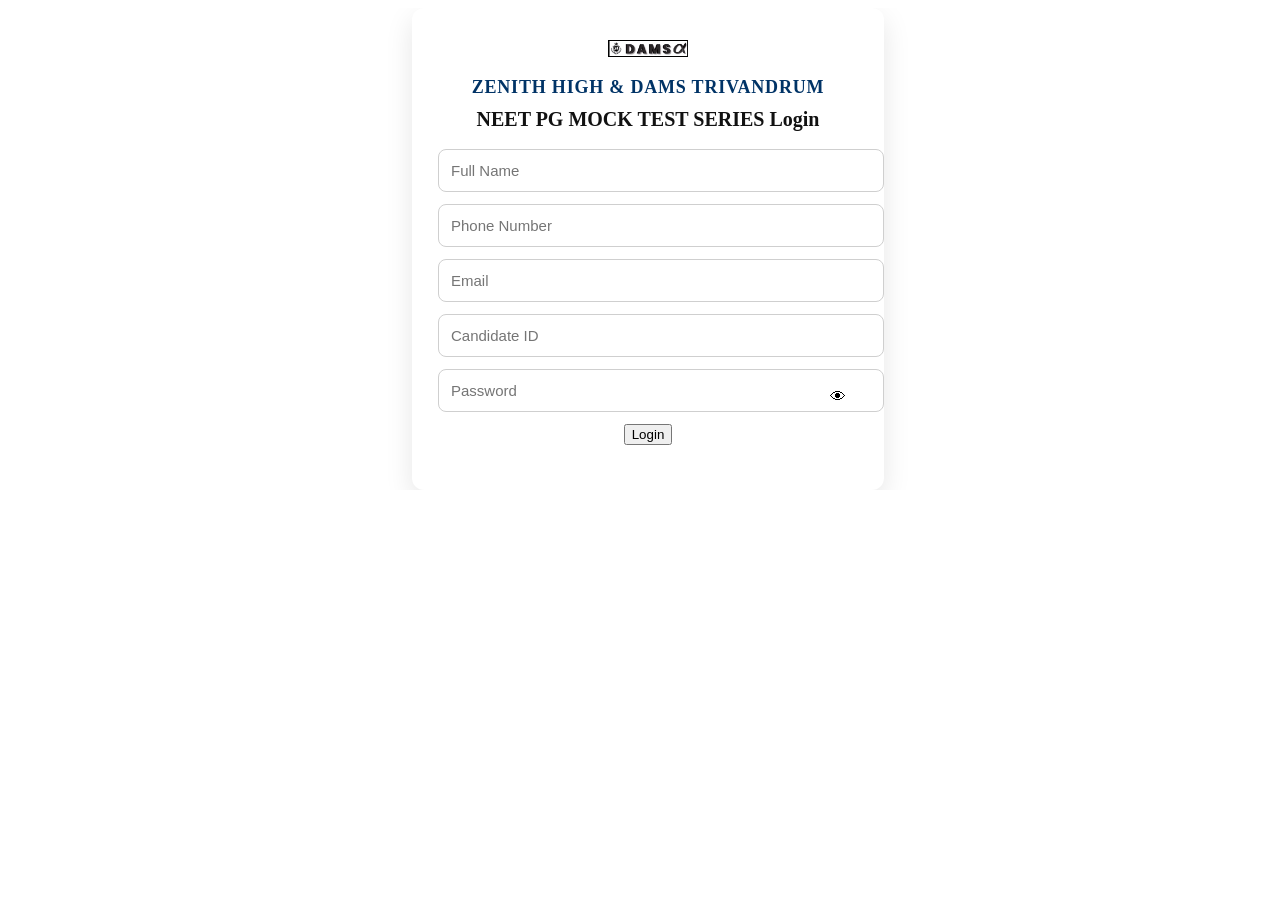
<file: login.html>
<!DOCTYPE html>
<html lang="en">
<head>
  <meta charset="UTF-8">
  <meta name="viewport" content="width=device-width, initial-scale=1.0">
  <title>DAMS TVM-ZENITH HIGH NEET PG MOCK TEST SERIES - Login</title>
  <link rel="stylesheet" href="style.css">
</head>

<body>

  <div class="login-container">

    <!-- Logo -->
    <img src="images/IMG_3984.jpeg" class="logo" alt="Institution Logo">

    <!-- Institution Name -->
    <h2 class="inst-name">ZENITH HIGH & DAMS TRIVANDRUM</h2>

    <!-- Title -->
    <h3 class="title">NEET PG MOCK TEST SERIES Login</h3>

    <!-- Form -->
    <div class="form">
      <input type="text" id="fullName" placeholder="Full Name" autocomplete="name">
      <input type="tel" id="phone" placeholder="Phone Number" autocomplete="tel">
      <input type="email" id="email" placeholder="Email" autocomplete="email">
      <input type="text" id="cid" placeholder="Candidate ID" autocomplete="username">

      <div class="password-box">
        <input type="password" id="pwd" placeholder="Password" autocomplete="current-password">
        <span class="toggle" onclick="togglePassword()">👁</span>
      </div>

      <button type="button" onclick="login()">Login</button>

      <p id="msg"></p>
    </div>
  </div>

  <!-- ✅ Load config first, then login logic -->
  <script src="config.js"></script>
  <script src="login.js"></script>

</body>
</html>
</file>
<file: style.css>
Use this complete style.css file. The main fix is that the palette now has its own internal scroll area and a stable grid, so the numbers will appear in proper order instead of looking broken.

/* =========================
   GLOBAL
========================= */
*{
  box-sizing:border-box;
  font-family:Arial, sans-serif;
}

:root{
  --navy:#003366;
  --navy2:#002244;
  --bg:#eef2f7;
  --card:#ffffff;
  --line:#d6dde7;
}

html, body{
  width:100%;
  overflow-x:hidden;
}

/* =========================
   LOGIN PAGE
========================= */
body.login-page{
  margin:0;
  min-height:100vh;
  background:linear-gradient(135deg, #dfe9f3, #ffffff);
  display:flex;
  justify-content:center;
  align-items:center;
  padding:18px;
  width:100%;
}

.login-container{
  background:#fff;
  width:100%;
  max-width:420px;
  padding:32px 26px;
  border-radius:12px;
  box-shadow:0 10px 28px rgba(0,0,0,0.10);
  text-align:center;
  margin:0 auto;
}

.logo{
  width:80px;
  height:auto;
  margin-bottom:10px;
}

.inst-name{
  margin:6px 0 2px;
  font-size:18px;
  color:var(--navy);
  font-weight:800;
  letter-spacing:.8px;
}

.title{
  margin:10px 0 18px;
  font-size:20px;
  font-weight:700;
  color:#111;
}

.form input{
  width:100%;
  padding:12px;
  margin-bottom:12px;
  border-radius:8px;
  border:1px solid #cfcfcf;
  font-size:15px;
  transition:.25s;
  background:#fff;
}

.form input:focus{
  border-color:var(--navy);
  outline:none;
  box-shadow:0 0 0 3px rgba(0,51,102,.15);
}

.password-box{
  position:relative;
}

.password-box .toggle{
  position:absolute;
  right:12px;
  top:50%;
  transform:translateY(-50%);
  cursor:pointer;
  user-select:none;
}

body.login-page button{
  width:100%;
  padding:12px;
  background:var(--navy);
  color:#fff;
  border:none;
  border-radius:8px;
  font-size:15px;
  font-weight:800;
  cursor:pointer;
  transition:.2s;
}

body.login-page button:hover{
  background:var(--navy2);
}

#msg{
  margin-top:10px;
  font-size:13px;
  color:#c62828;
}

/* =========================
   EXAM PAGE
========================= */
body.exam-page{
  margin:0;
  background:var(--bg);
}

/* Top bar */
.topbar{
  background:var(--navy);
  color:#fff;
  padding:10px 16px;
  display:flex;
  align-items:center;
  justify-content:space-between;
  gap:12px;
}

.brand{
  font-weight:800;
  letter-spacing:.3px;
}

.meta{
  font-size:14px;
  display:flex;
  flex-wrap:wrap;
  gap:10px;
  align-items:center;
}

.meta .sep{
  opacity:.6;
}

/* Layout */
.container{
  display:flex;
  gap:16px;
  padding:14px;
  align-items:flex-start;
}

.main{
  flex:1 1 auto;
  min-width:0;
  background:var(--card);
  border:1px solid var(--line);
  border-radius:8px;
  padding:14px;
}

.palette{
  width:330px;
  flex:0 0 330px;
  background:#f7f9fc;
  border:1px solid var(--line);
  border-radius:8px;
  padding:14px;
  position:sticky;
  top:12px;
  max-height:calc(100vh - 90px);
  overflow:hidden; /* important */
  display:flex;
  flex-direction:column;
}

.palette h3{
  margin:0 0 10px;
  font-size:18px;
  flex:0 0 auto;
}

/* Question heading / text */
.qhead h2{
  margin:0 0 8px;
  font-size:18px;
}

.qtext{
  background:#f2f5f9;
  border:1px solid var(--line);
  padding:10px;
  border-radius:6px;
  font-size:14px;
  line-height:1.4;
  white-space:pre-wrap;
  word-break:break-word;
}

/* Question image */
#qImgWrap{
  margin-top:12px;
}

#qImgWrap img{
  max-width:100%;
  height:auto;
  display:block;
  border-radius:6px;
  border:1px solid var(--line);
  margin:12px 0;
  cursor:zoom-in;
}

/* Options */
.opts{
  margin-top:10px;
}

.opts label{
  display:flex;
  gap:10px;
  align-items:flex-start;
  padding:10px;
  border:1px solid var(--line);
  border-radius:6px;
  margin-bottom:10px;
  background:#fff;
  cursor:pointer;
}

.opts label:hover{
  border-color:#b6c4d6;
  background:#fbfdff;
}

.opts input[type="radio"]{
  margin-top:3px;
  flex:0 0 auto;
}

/* Controls row */
.controls{
  display:flex;
  flex-wrap:wrap;
  gap:10px;
  margin-top:10px;
}

.submitRow{
  margin-top:12px;
}

/* Buttons */
.btn{
  width:auto;
  padding:10px 14px;
  border-radius:6px;
  border:none;
  cursor:pointer;
  font-weight:700;
}

.btn.small{
  padding:8px 10px;
  font-size:13px;
}

.btn.navy{
  background:var(--navy);
  color:#fff;
}

.btn.gray{
  background:#607d8b;
  color:#fff;
}

.btn.amber{
  background:#f1c40f;
  color:#111;
}

.btn.danger{
  background:#b00020;
  color:#fff;
}

.btn:disabled{
  opacity:.6;
  cursor:not-allowed;
}

/* =========================
   QUESTION PALETTE
========================= */
.pal{
  flex:1 1 auto;
  overflow-y:auto;
  overflow-x:hidden;
  padding-right:4px;
  display:grid;
  grid-template-columns:repeat(4, minmax(48px, 1fr));
  gap:10px;
  align-content:start;
}

.pal button,
.pbtn{
  width:100%;
  min-width:0;
  height:44px;
  border-radius:8px;
  border:1px solid #c9d4e3;
  font-weight:800;
  font-size:14px;
  cursor:pointer;
  background:#cfd8dc;
  color:#111;
  display:flex;
  align-items:center;
  justify-content:center;
  padding:0;
}

/* Status colors */
.pal button.unanswered,
.pbtn.unanswered{
  background:#cfd8dc;
  color:#111;
}

.pal button.answered,
.pbtn.answered{
  background:#2e7d32;
  color:#fff;
}

.pal button.review,
.pbtn.review{
  background:#6a1b9a;
  color:#fff;
}

.pal button.ansreview,
.pbtn.ansreview{
  background:#1565c0;
  color:#fff;
}

/* Current question highlight */
.pal button.current,
.pbtn.current{
  outline:3px solid #111;
  outline-offset:0;
}

/* Legend */
.legend{
  margin-top:12px;
  font-size:13px;
  display:grid;
  gap:8px;
  flex:0 0 auto;
}

.dot{
  width:12px;
  height:12px;
  border-radius:3px;
  display:inline-block;
  margin-right:8px;
  vertical-align:middle;
  border:1px solid rgba(0,0,0,0.1);
}

.dot.unanswered{ background:#cfd8dc; }
.dot.answered{ background:#2e7d32; }
.dot.review{ background:#6a1b9a; }
.dot.ansreview{ background:#1565c0; }

/* =========================
   IMAGE MODAL
========================= */
.img-modal{
  position:fixed;
  inset:0;
  background:rgba(0,0,0,.55);
  display:none;
  align-items:center;
  justify-content:center;
  z-index:9999;
}

.img-modal[aria-hidden="false"]{
  display:flex;
}

.img-modal.show{
  display:flex;
}

.img-modal-box{
  width:min(900px, 92vw);
  max-height:90vh;
  background:#fff;
  border-radius:10px;
  overflow:hidden;
  box-shadow:0 20px 60px rgba(0,0,0,0.35);
}

.img-modal-top{
  display:flex;
  justify-content:flex-end;
  gap:10px;
  padding:10px;
  background:#f2f5f9;
  border-bottom:1px solid var(--line);
}

#imgModalPic{
  width:100%;
  height:auto;
  display:block;
}

/* =========================
   OPTIONAL PROCTOR BLUR
========================= */
.proctor-blur{
  filter:blur(4px);
}

/* =========================
   TABLET / MOBILE
========================= */
@media (max-width: 1100px){
  .palette{
    width:290px;
    flex:0 0 290px;
  }

  .pal{
    grid-template-columns:repeat(3, minmax(48px, 1fr));
  }
}

@media (max-width: 900px){
  .container{
    flex-direction:column;
  }

  .palette{
    position:static;
    width:100%;
    flex:1 1 auto;
    max-height:none;
    overflow:visible;
  }

  .pal{
    max-height:none;
    overflow:visible;
    grid-template-columns:repeat(5, minmax(48px, 1fr));
  }
}

@media (max-width: 480px){
  body.login-page{
    align-items:flex-start;
    padding:14px;
  }

  .login-container{
    margin-top:18px;
    padding:22px 16px;
  }

  .logo{
    width:64px;
  }

  .inst-name{
    font-size:16px;
    letter-spacing:.5px;
  }

  .title{
    font-size:16px;
  }

  .form input{
    font-size:16px;
  }

  body.login-page button{
    font-size:16px;
  }

  .topbar{
    flex-direction:column;
    align-items:flex-start;
  }

  .meta{
    font-size:12px;
  }

  .pal{
    grid-template-columns:repeat(4, minmax(48px, 1fr));
  }

  .controls{
    gap:8px;
  }

  .btn{
    padding:10px 12px;
  }
}

The important palette fixes are:
	•	.palette { overflow:hidden; display:flex; flex-direction:column; }
	•	.pal { flex:1 1 auto; overflow-y:auto; grid-template-columns:repeat(4, minmax(48px, 1fr)); }

That keeps the question buttons in a proper ordered grid.

Your current page showing 1, 2, 7, 8, 13, 14 happened because the palette area was scrolling strangely inside a sticky box. This file fixes that.

If the palette still looks odd after replacing the CSS, the next thing to check is your JavaScript that creates the palette buttons.
</file>
